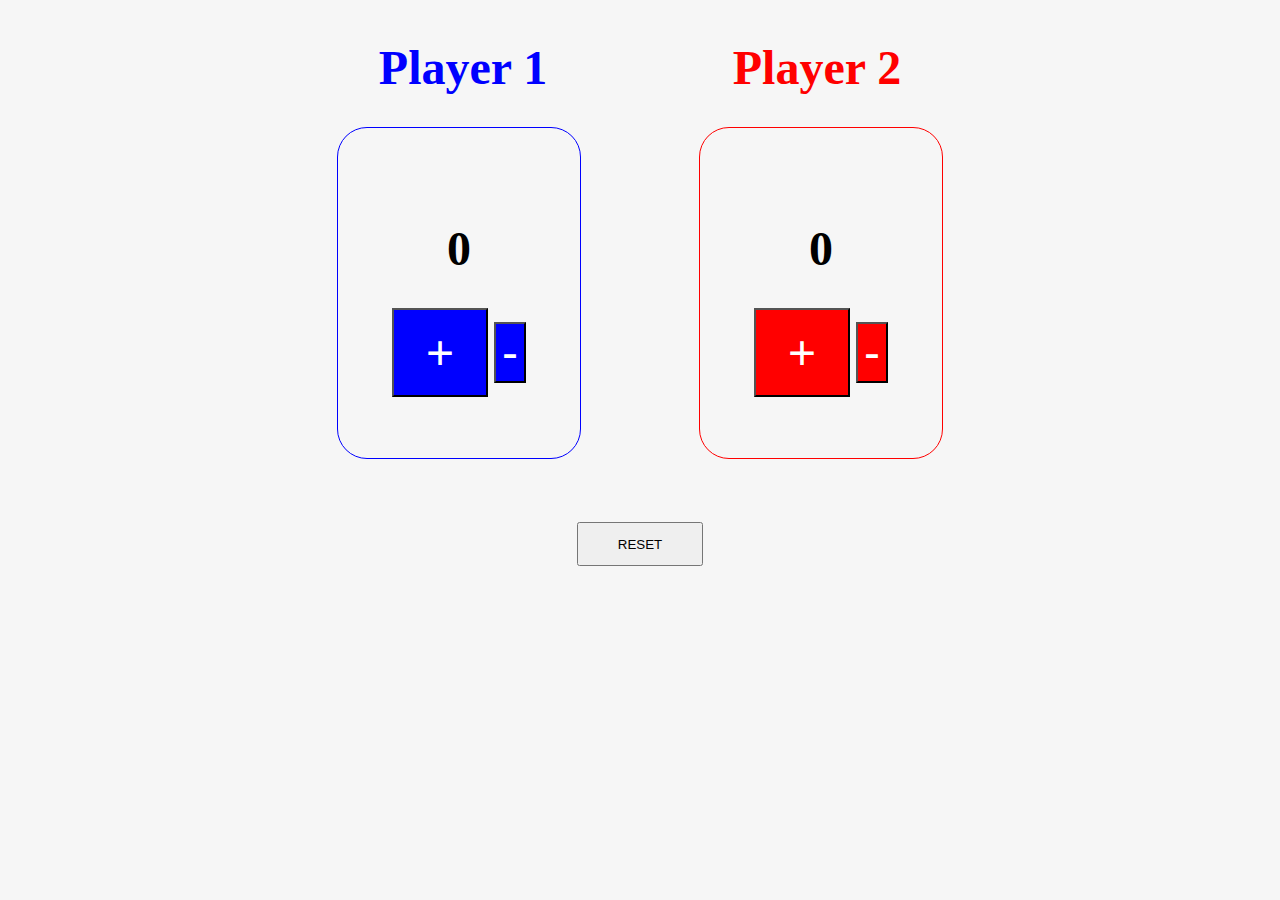
<file: index.html>
<!DOCTYPE html>
 
<html>
 
<head>
 
 <meta charset="UTF-8"/>
  <title>Ping Pong Scoreboard</title>
  <link rel="stylesheet" type="text/css" href="style.css" />
 
</head>
 
<body>
 
  <div id="Content">
 
    <div id="PlayerNames" class="Wrappers">
 
      <div id="Player1Name">
 
        <h1>Player 1</h1>
 
      </div>
 
      <div id="Player2Name">
 
        <h1>Player 2</h1>
 
      </div>
      <div style="clear:both;"></div>
 
    </div>

    <div id="LowerContent">
	    <div id="LeftPlayerContent" class="Wrappers">
	 
	      <div id="Player1Score">
	 
	        <h1 id="P1ScoreLabel">0</h1>
	 
	      </div>
	 

	 	  <div id="Player1Buttons">
	 
	        <button type="button" class="Buttons PlusButton" name="P1PlusButton" onclick="AddPoint(1, 0)">+</button>
	        <button type="button" class="Buttons" name="P1MinusButton" onclick="AddPoint(-1, 0)">-</button>

	      </div>
	      
	 	</div>
	    <div id="RightPlayerContent" class="Wrappers">
	 	  
	 	  <div id="Player2Score">
	 
	        <h1 id="P2ScoreLabel">0</h1>
	 
	      </div>

	      <div id="Player2Buttons">
	 
	        <button type="button" class="Buttons PlusButton" name="P2PlusButton" onclick="AddPoint(1, 1)">+</button>
	        <button type="button" class="Buttons" name="P2MinusButton" onclick="AddPoint(-1, 1)">-</button>
	 
	      </div>
		 
		</div>
	</div>
 
  </div>
  <div id="ResetDiv">
  	<button type="button" id="ResetButton" onclick="ResetGame()">RESET</button>
  </div>
 

 <script src="pingPongLogic.js"></script>
</body>
 
</html>
</file>
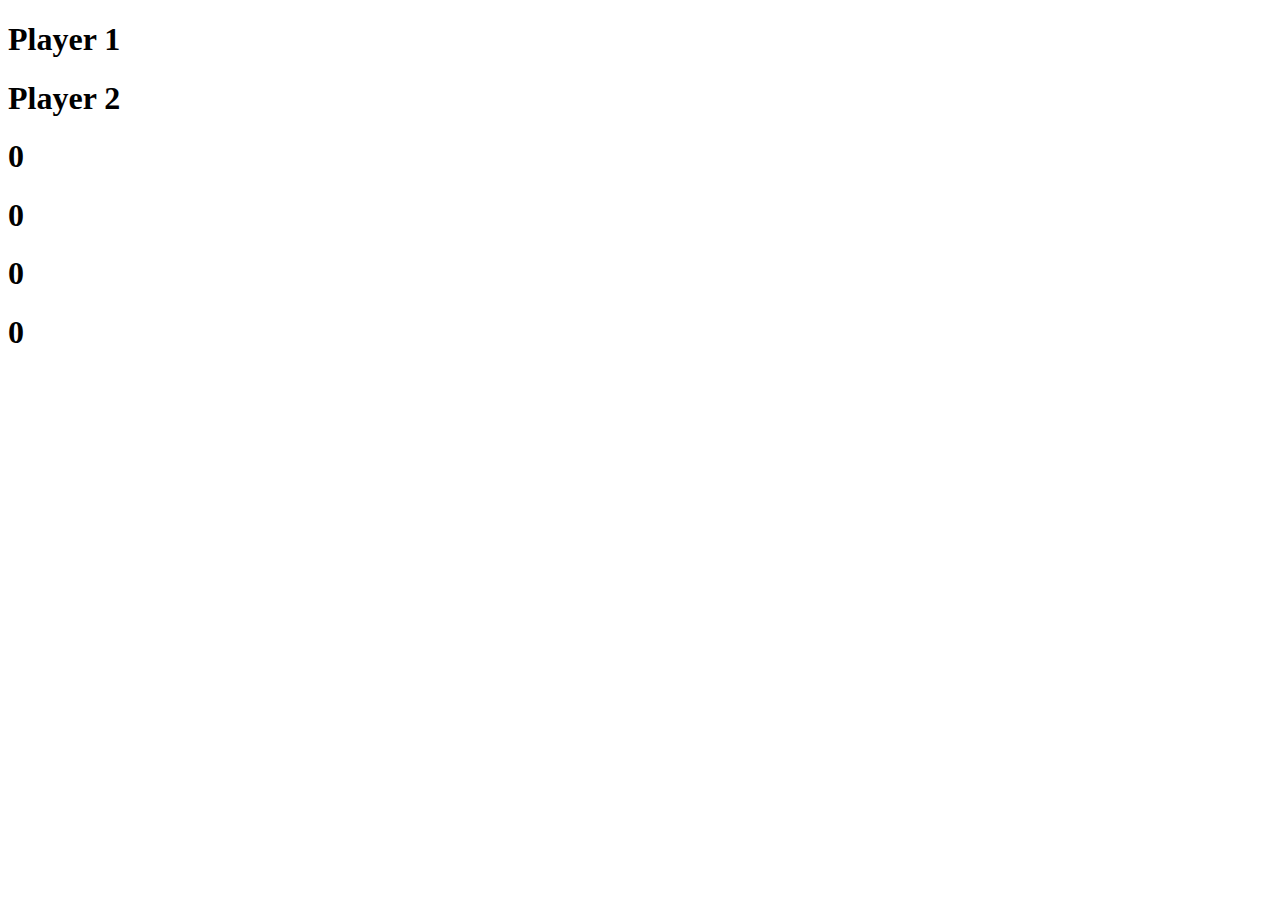
<file: Scoreboard.html>
<!DOCTYPE html>
<html>
<head>
	<title>Ping Pong Scoreboard</title>
</head>
<body>
	<div id="Content">
		<div id="PlayerNames">
			<div id="Player1Name">
				<h1>Player 1</h1>
			</div>
			<div id="Player2Name">
				<h1>Player 2</h1>
			</div>
		</div>
		<div id="PlayerScores">
			<div id="Player1Score">
				<h1>0</h1>
			</div>
			<div id="Player2Score">
				<h1>0</h1>
			</div>
		<div id="ControlButtons">
			<div id="Player1Buttons">
				<h1>0</h1>
			</div>
			<div id="Player2Buttons">
				<h1>0</h1>
			</div>
		</div>
	</div>
</body>
</html>
</file>
<file: style.css>
body {
	background-color: #F6F6F6
}


#Content {
	width: 80%;
	margin-left: auto;
	margin-right: auto;
	text-align: center;
	font-size: 150%;
}

#LowerContent {
	width: 60%;
	padding: 0% 20% 0% 20%;
	clear: both;
}

#PlayerNames {
	width: 70%;
	padding: 0% 15%;
}

#Player1Name {
	width: 50%;
	float: left;
	background-color: #F6F6F6;
	color: blue;
}

#Player2Name {
	width: 50%;
	float: right;
	background-color: #F6F6F6;
	color: red;
}

#PlayerScores {
	font-size: 200%;
	text-align: center;
}

.Wrappers {
	width: 40%;
	padding: 10% 0%;
}

.Buttons {
	font-size: 200%;
	color: white;
}

#Player1Buttons .Buttons {
	background-color: blue;
}

#Player2Buttons .Buttons {
	background-color: red;
}

.PlusButton {
	padding: 15px 32px;
}

#LeftPlayerContent {
	float: left;
	border: 1px solid blue;
	border-radius: 30px;
}

#RightPlayerContent {
	float: right;
	border: 1px solid red;
	border-radius: 30px;
}

#ResetDiv {
	clear: both;
	width: 10%;
	padding: 5% 45%;
}

#ResetButton {
	float: center;
	width: 100%;
	padding: 10%;
}
</file>
